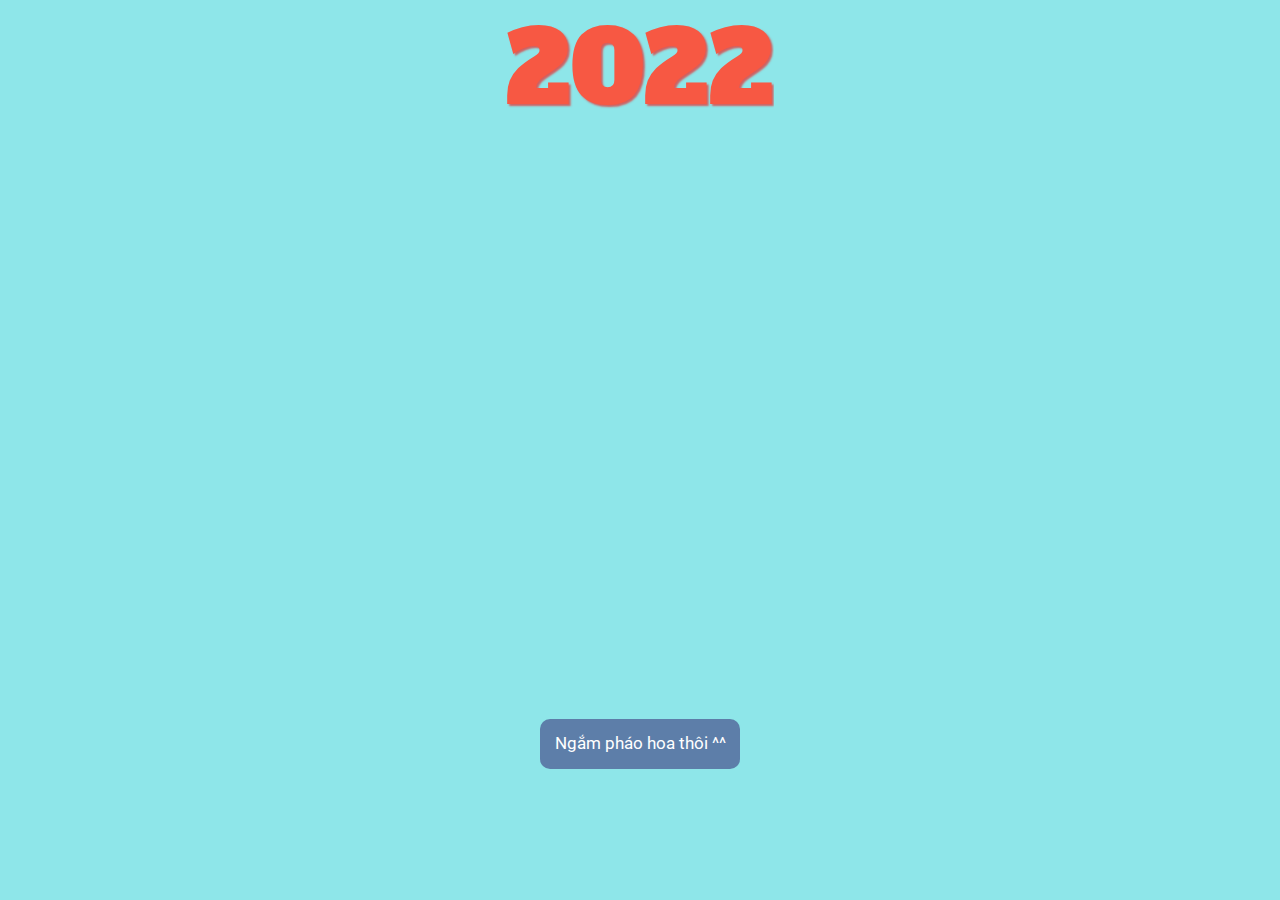
<file: happy.html>
<!DOCTYPE html>
<html lang="en">
<head>
    <meta charset="UTF-8">
    <meta http-equiv="X-UA-Compatible" content="IE=edge">
    <meta name="viewport" content="width=device-width, initial-scale=1.0">
    <link rel="stylesheet" href="happy.css">
    <title>Happy New Year</title>
    <link rel="preconnect" href="https://fonts.googleapis.com">
<link rel="preconnect" href="https://fonts.gstatic.com" crossorigin>
<link href="https://fonts.googleapis.com/css2?family=Poppins:wght@300&family=Roboto:wght@300;400;500;700;900&display=swap" rel="stylesheet">
</head>
<body>
    <div id="app">
        <div class="container">
            <!-- <div class="space"></div> -->
            <div class="year">
                <span>2022</span>
                <span>2023</span>
            </div>
        </div>
        <div class="inner">
            <div class="greeting">
              <svg class="shine" viewBox="0 0 142.6 71.8">
                <clipPath id="shineClip">
                  <path d="M8.68,17.2a127.54,127.54,0,0,0,5.53,12.71c3,7.24,5.94,15.1,8.5,22.79,1.51,4.55,3.21,9.68,3.18,14.11-.46,1.42-1.06,4.15-2.58,4.65,0,0-.5.17-.6-.11l-1.35.45c-.09-.29-.66-2-1.17-1.83l-2.74-8.26c-.92-2.22-2-5.35-3.25-8.09-4-11-10.09-21.94-13.87-33.33-.85-2.56,0-6.31,2.16-7S6.1,14,8.69,15A2.53,2.53,0,0,0,8.68,17.2Z" />
                  <path d="M74.49,5.7a125.36,125.36,0,0,0,1.25,13.8c.53,7.8.89,16.21.89,24.31,0,4.8,0,10.2-1.43,14.4-.89,1.2-2.31,3.6-3.91,3.6,0,0-.53,0-.53-.3H69.33c0-.3,0-2.1-.53-2.1v-8.7c-.18-2.4-.18-5.7-.53-8.7C67.91,30.3,65.6,18,65.6,6c0-2.7,2-6,4.27-6s3.2,1.8,5.33,3.6A2.55,2.55,0,0,0,74.49,5.7Z" />
                  <path d="M141.26,18.55A127.52,127.52,0,0,0,138.08,32c-2,7.57-4.29,15.65-6.85,23.34-1.52,4.55-3.23,9.68-5.9,13.21-1.23.86-3.34,2.68-4.86,2.18,0,0-.5-.17-.41-.46l-1.35-.45c.1-.28.67-2,.16-2.16l2.75-8.25c.59-2.34,1.64-5.47,2.25-8.43,3.36-11.21,5.06-23.61,8.86-35,.85-2.57,3.75-5.08,6-4.35s2.47,2.72,3.92,5.11A2.56,2.56,0,0,0,141.26,18.55Z" />
                </clipPath>
          
                <path
                      class="shineAnim"
                      clip-path="url(#shineClip)" d="M25.89,74.48C23.31,59.5,0,13.05,0,2S33.21,3,36.11,23.26,68.3,78,71.39,59.49C75,37.75,65.5,3.86,72.34-8.22c5.72-10.07,27.35,20.28,29.49,39.12s-3.23,44.77,7.73,44.79c20,0,29.36-72.84,29.36-72.84"
                      />
              </svg>
              
              <svg class='newyear1' viewBox='0 0 602.56 110.13'>
                      <clipPath id='clip1'>
                          <path d='M11.59,86.14c-.35,0-1.17.24-1.17.47A12.61,12.61,0,0,1,7.61,85a61.44,61.44,0,0,1-5.38-4.79,15.6,15.6,0,0,1,.47-2c2.8-9.7,11-14.85,18.94-19.88.59-.35,4-2.34,4.45-2.45,6.31-14.86,9-33.57,8.42-43.39.23-1.64.23-2.11-.47-3.16V8.73c.7.11,4.91,1.63,5.38,1.63,3,.47,3.27,9.59,3.16,11.58a158.46,158.46,0,0,1-6.2,31c3.74-1.87,10-2.1,18-3.27C57.66,39.72,62.57,23,63,16.56a5.11,5.11,0,0,0-.12-1.4,2.44,2.44,0,0,0,.59-.12.87.87,0,0,1,.35.12c4.09,1.87,5.26,2,5,6.31s-4.45,20-7,28.19c6.78,0,9.12.93,12.63,3.51l-.23.46-.47-.46v.35c0,.11.23.11.23.23.24.35.35.59.71.7l.11.35c-.35,0-.47-.23-.7-.35-.35.59,0,.82.23,1.17a21.48,21.48,0,0,0-8.77-1.52,43.85,43.85,0,0,0-5.38.35C56.14,66,51.7,77.37,48.77,89.18l-.23.24s-.23.12-.23.23c-.12.94-.47,1.64-.59,2.34l-.23.12H46.32l-.12.35c-.12,0-1.17,1.4-1.4,1.4l-.24.24v.11c0,.35-.11.47-.23.47-.7,0-2.22-2.46-1.87-5.85.7-8.77,6.31-22.68,9.82-33.33-4.79.71-11.93,1.06-17.89,4.21-3.86,10.53-10.76,22.93-21.63,26.9C12.05,86.61,12.29,86.38,11.59,86.14Zm7.48-19.88C15.45,69,8.43,75.85,8.19,79c0,.7-.11,1.75.71,1.52,7.6-4.68,11.34-10.64,14.38-17.07A32.68,32.68,0,0,1,19.07,66.26Z' />
                          <path d='M77.66,80.06c-4.68,0-7.37-4.91-7.6-9-.59-7.49,8.65-25.73,16.72-25.73,2.46,0,6.31,1.17,7.84,3.28,1.28-1.76,2.68-3.86,4.32-6l-.23-.47a1.18,1.18,0,0,1,.93-.58c2,0,6.32.7,6.32,3.16,0,3-1.52,6.08-2.34,9-2.22,7.49-4.33,14.5-4.33,22.34,0,.46.35,3,.7,3,3.51,0,16.61-19.65,19.18-23.27.24.35-.82,2.8-.7,2.92.94-.12-.12,1,.7,1.29l-.23,2.22c-3.86,7-12.63,21.05-18.83,21.05a9.85,9.85,0,0,1-2.92-.7c-4-1.52-5.38-5.73-5.38-9.59a50.28,50.28,0,0,1,2.1-13.22H93.8C90.87,64.39,82,80.06,77.66,80.06ZM91.81,52.35a3.35,3.35,0,0,0-2.34-1.52A3.48,3.48,0,0,0,87.36,52c-4.79,4.44-10,15-10,21.4l.23.82C82.1,67.43,87.36,59.13,91.81,52.35Z' />
                          <path d='M129.81,37.38A6.23,6.23,0,0,0,132,37c2,0,3.86,2.34,4.09,3.27-.47,5.38-1.87,8.42-3.28,14h.24c2.81-5,7.95-9.71,12.63-9.71,2.57,0,6.43,3.62,6,5,.35.47.59,3.51.59,4.09a43.21,43.21,0,0,1-.47,5,40.61,40.61,0,0,1,6.08-.94,9.17,9.17,0,0,1,5.38,1.29c.35.35.35,1,.7,1.52-4.79,1.29-9.35,1.87-13.1,4-2.22,8.07-7.48,17-13.56,21.28a2.81,2.81,0,0,1-1.76.7,2.05,2.05,0,0,1-1.4-.47c-2.1-.7-4.79-1.75-5.61-3.74l-.59-.82c.35-.11.35-.35.59-.82a17.53,17.53,0,0,1,2.57-4.21c2.22-4.21,8.77-11.57,12.75-13.91a33.06,33.06,0,0,0,2-11.23c0-.82-.12-2.69-.71-3.27a23.16,23.16,0,0,0-4.56,4.32c-.11.47-.35.71-.93,1.06a3.71,3.71,0,0,1-.82,1c-.35.35-.47,1.17-.82,1.29-.35.7-1.29,1.75-1.29,2.1l-.35.12a3.56,3.56,0,0,1-1.05,2.1,104.62,104.62,0,0,0-7.83,17.43c-1.06,3.62-4,18.94-4,22.57a1.42,1.42,0,0,0-.12.7,6.28,6.28,0,0,0,.7,2.34c-.58,0-1.52-.94-2.1-.94l-.35.24c0,.35-.82.81-1.17,1-3.39-1-3.51-7.6-3.51-10.88,0-10.76,6.32-31.45,9.47-41.75.7-2.45,3.39-10.52,3.39-12.16,0-.47-.23-1.05-.23-1.4Zm4.8,43.85a14.11,14.11,0,0,0,1.75-2.1c3-4.21,4.56-6.67,4.68-7.25l-.12.11c-2.8,2.81-4.32,6-6.43,9.24Z' />
                          <path d='M172.38,82.87c2.11-5.61,9-16.49,19-22.22.7-.94,2.69-11.93.46-13.45l-.58.24c-.35-.24-5.26,4.56-10.88,13.21-6.66,10.29-11.81,24.44-14.38,42l-.12-.47v.12a10,10,0,0,0-.11,2.57l-.12-.23h-.23a2.29,2.29,0,0,1,.35,1.17l-.35-.35a2.84,2.84,0,0,1,0,1.4l-.24.24c-.23,0-.7.11-1.17.11-2.22-.11-3.86-3.15-4-5.14-.94-5.62.81-15,4.21-28.89,2.92-12.39,8.06-28.53,9.82-39.41-.24-.93.12-.93.23-1.87a2,2,0,0,0,.24-.58h.35c.7,0,.93.58,1.63.58,2.93.12,4,2.93,4,4.68-.35,5.61-2.46,13.8-4.09,20.11C181.62,48.49,186.65,43,191.56,43a8.67,8.67,0,0,1,1.75.24c6.09,1.75,6.32,10.4,6,14.85a46,46,0,0,1,6.55-.7c2,0,3.86.23,5,1.28.11,0,.35.59,0,.59l-.35.7-.94-.12.47.35h-.24l.24.24a2.77,2.77,0,0,1-1,.11h-1.06c-2.57.12-5.38,1.29-9.59,3-2.8,9.59-10.17,24-21.75,24a1.71,1.71,0,0,1-.82-.12C174.84,87.08,173,84.62,172.38,82.87Zm17.89-16.49v-.23c-2.8,2-11.11,13.33-12.51,16.49C182,81.58,189.1,70.24,190.27,66.38Z' />
                          <path d='M257.4,56.56l-.12.47c.12-.12.24-.12.47-.12s.47.47.82.47c.12,0,.12,0,.23-.12h.12c.23,0,.23.35.23.47l-.7.82c-1.64,1.52-5.73,4.32-6.78,5.73,2.1-1.52,5-3.86,6.31-4.57-3.39,2.81-3.15,2.11-11.11,8.78-.46.35-2.22,1.75-2.1,2.22l4.33-3.51c0,.47-4.33,4-4.45,4.21-.58,1.87-1.75,5.5-2.1,7.37-2.69,9.82-7.37,21.86-15.44,28.41-.47.47-2,1.76-2.45,1.64s-.82.23-1.06.23c-1,0-3.74-.7-4.44-1.4a1.86,1.86,0,0,0-.7-.58c-.12-.24-3.51-3.16-3.51-3.51,0-.82,1.17-3.16,1.05-3.74,2.46-6.9,9.36-18.13,15.79-24.33a55.5,55.5,0,0,0,5.26-5.26,107.59,107.59,0,0,0,2.11-13.92c-2.11,3.39-10.41,15.56-16.49,22.34-1.64,1.75-4.1,3.63-6.55,3.63-2.81-.47-7.14-4.92-7.14-7.37,0-5.15,1.52-10.76,3.51-15.79l4.33-10.88c.58-1.52,1.64-3.15,1.52-4.91a5.3,5.3,0,0,1,1.29-.23c1.87,0,5.14,1.52,5.14,3.51,0,5.61-8.42,22.68-8,29.7l.23.35c7.49-9.12,16.38-22.8,21.29-28.88l-.24-1.17a4,4,0,0,1,3-1.29,13.75,13.75,0,0,1,3.75,1.05,5.6,5.6,0,0,1,1.87,1.17c.23.35.11.59.11,1.06a97.91,97.91,0,0,1-1.28,16.13C250.27,60.88,252,59.13,257.4,56.56Zm-37.89,45.49a28.73,28.73,0,0,1,1.64-4.1c1.17-2.22,2.69-4.56,4.09-6.66C223.25,92.93,219.63,99.48,219.51,102.05ZM235,79.13V79c-3.63,2.57-14.39,18.59-15.09,24.21,0,.23.23.35.47.35C225.47,103.57,233.89,82.64,235,79.13Z' />
                          <path d='M306.63,83.22v.35c0,.24-.11.47-.11.94a13.1,13.1,0,0,1-2.81,4.09l.12-.47a2.11,2.11,0,0,0-.82,1.05c.11-.46.11-.7.23-1.05h-.12c-.35.47-.58.7-.81,1.05.11-.35.11-.93.23-1.16a2.25,2.25,0,0,0-1.17,1.16l-.7,1.64h-.24a3.88,3.88,0,0,0-.58,1.17l-.7-3.16c-.94-.58,1.52-14.85,2.92-20.46,3.28-14,6.32-21.52,9.71-35.67.82-4.33,2.22-10.64.7-12.86a.42.42,0,0,0-.35-.12c-1.05,0-3.63,2.69-4.44,3.51C297,35.51,285,58.08,280.2,75.5c-.82,2.58-1.05,5.26-2,7.37l-.36.12a1.5,1.5,0,0,0-1.16-.47c-.36,0-.24.58-.24.82h-.35a7.15,7.15,0,0,0-.82-.24l-.23-.23-.35.12c0,.11-.24.35-.35.23-1.52-.12-2.58-2.46-4.68-2.69a1.38,1.38,0,0,1-.7-1.17c.11-.58.82-1,1.17-1.64,3.15-14.26,5.14-23.15,8.42-37.18.93-4.68,3.62-22.22.93-27.37-.58-.82-.93-1.4-1.75-1.4h-.24c-.46,0-.81.11-1.17.11s-.35,0-.46-.11v-.7a4.41,4.41,0,0,1,4.21-2.81,6.57,6.57,0,0,1,2,.35c10.76,3,6.32,26,3.86,34.62,2.69-7.61,16.84-29.47,25.61-29.47a1.68,1.68,0,0,0,1.29.35c7.25.7,8.42,12.39,7,18.47-8.07,33.92-11.46,41.64-12.4,49.12-.12.59-.47,1.29-.7,2Z' />
                          <path d='M357.5,57.26l.24.47c0,.7-.59,1.52-.59,2.1,0,.12.35.24.35.24l.24.35c-.12,1.52-1.29,2.8-1.64,4-3,7.72-14.5,20.47-21.28,20.47-.36,0-.59-.12-.82-.12-7.37-1-11.46-5.61-11.11-12.86.47-8.19,7.36-21.75,13.56-26.55l.12-.23c.12-.35,1.64-.35,2.1-.35a26.36,26.36,0,0,1,5.15,1.63c2.34.7,3.51,1.52,3.51,4.21,0,10.65-13.45,10.76-13.68,11.23-1.64,2.92-6.79,18.59-.24,18.59,5.5,0,16.14-12.74,19.41-17.54.94-1.4,3.51-5.73,4.8-6.43A2,2,0,0,1,357.5,57.26Zm-21.75,0c4.91-1,7.95-5.26,5.61-7.72C340.31,50.13,337.15,54.8,335.75,57.26Z' />
                          <path d='M388.72,45.21c1.41,0,2,.71,2.69,2,0,.59.59,1.41.59,2.11,0,5.61-.94,7-2,16.49a72.05,72.05,0,0,0-.35,13.8c.7-.12,6.67-12.87,8.42-19.65.12-.59-.23-1.17-.23-1.64-.24-3.39.58-7.25,3.74-8.3a1.44,1.44,0,0,1,.7-.12,2.27,2.27,0,0,1,2.1,2.22,9.07,9.07,0,0,1-.35,4.1A86.23,86.23,0,0,0,414,57.38h.59c.12,0-.82,1-.7,1l-1.06.7.12.35-1.17-.12a.71.71,0,0,0,.7.82l-.23.35a13.93,13.93,0,0,1-3.86.59,45.18,45.18,0,0,1-5.26-.47c-1.52,4.21-7.49,23.62-12.4,23.62H389c-3.28,0-6.08-4.44-6.32-7a73,73,0,0,1,1.64-21.52c-4.09,8.18-7.72,17.54-12.75,25A4.51,4.51,0,0,1,367.67,83c-4.67,0-8.3-5.27-8.65-9.48-.12-3.62,1.29-9.47,2.11-13.09,1.16-5.38,4.79-15.91,4.67-18.83-.23,0-.23,0-.23-.12a.37.37,0,0,1,.35-.35,9.28,9.28,0,0,1,2-.12c2.69,0,4.79.35,5,3.63.23,2.45-.7,7.6-3.28,14.38-1.63,6-3,12.4-3,18.71,1.76-2.22,6.67-13.44,10.41-20a76.87,76.87,0,0,1,6.08-10.53,3.32,3.32,0,0,1,2.11-1.52C385.92,45.21,387.91,45.21,388.72,45.21Z' />
                          <path d='M443.57,101.23l.24-.47-.59.12a1.87,1.87,0,0,1-1.4.47h-.47l.93-.47c-.81,0-3.39-.35-4.21-.47a1.56,1.56,0,0,0-.81-.93c-2.58-1.64-2.69-2.23-4.68-4.57.47-4.91,6-14.61,7.83-16.48v-.12A3.83,3.83,0,0,0,441.47,77c6.66-9.59,14.73-15.55,21.63-20.7,2.57-8.18,5.61-20,6-26.54a15.87,15.87,0,0,0-1.53.7c-4.21,3.27-11.1,12.86-16.13,19.18-3.63,4.44-13.8,17.31-17.08,19.41a10.54,10.54,0,0,1-3.39,1.17c-5.49,0-9.82-5.38-9.82-11.23,0-15.78,13.56-39.64,21.28-47.36,1.17-1.05,3.63-3.74,5.26-3.74,1.06,0,5.85,1.64,6.32,2.69l.35-.47a7,7,0,0,1-.12,1.52l-1.87,1.17h-.23c-7.25,6.9-22.45,32.51-22.45,48.53a5.27,5.27,0,0,0,.7,3c3.27-1.52,9.12-9.82,11.69-13,3.74-5.26,21.28-27.95,26.9-27.95h.93c.24,0,.47,0,.47-.11,1.64,1.4,4.09,2.1,5.5,2.8.58.24.93,3.39.93,5,0,2.81-2.22,16.37-3.74,21.64a34.22,34.22,0,0,1,9.12-1.17l2,.35h-.58l-.12.23v.12l.93.47-1.17,2.45c-5.14,1.17-7.83,1.76-12.62,4.44C467,73.75,454.68,98.77,443.57,101.23Zm16.26-35-.12-.11-.12.23c-7,5.38-19.18,20.47-20.81,28.42v.11h.93a5.83,5.83,0,0,0,2.57-1.28C449.42,89.18,457,74.22,459.83,66.26Z' />
                          <path d='M516.19,57.26l.24.47c0,.7-.59,1.52-.59,2.1,0,.12.35.24.35.24l.24.35c-.12,1.52-1.29,2.8-1.64,4-3,7.72-14.5,20.47-21.28,20.47-.35,0-.59-.12-.82-.12-7.37-1-11.46-5.61-11.11-12.86.46-8.19,7.37-21.75,13.56-26.55l.12-.23c.12-.35,1.64-.35,2.11-.35a26.49,26.49,0,0,1,5.14,1.63c2.34.7,3.51,1.52,3.51,4.21,0,10.65-13.45,10.76-13.68,11.23-1.64,2.92-6.79,18.59-.24,18.59,5.5,0,16.14-12.74,19.42-17.54.93-1.4,3.5-5.73,4.79-6.43A2,2,0,0,1,516.19,57.26Zm-21.75,0c4.91-1,7.95-5.26,5.61-7.72C499,50.13,495.84,54.8,494.44,57.26Z' />
                          <path d='M524.61,80.06c-4.68,0-7.37-4.91-7.6-9-.59-7.49,8.65-25.73,16.72-25.73,2.46,0,6.32,1.17,7.84,3.28,1.28-1.76,2.69-3.86,4.32-6l-.23-.47a1.19,1.19,0,0,1,.94-.58c2,0,6.31.7,6.31,3.16,0,3-1.52,6.08-2.34,9-2.22,7.49-4.32,14.5-4.32,22.34,0,.46.35,3,.7,3,3.5,0,16.6-19.65,19.18-23.27.23.35-.82,2.8-.71,2.92.94-.12-.11,1,.71,1.29l-.24,2.22c-3.86,7-12.63,21.05-18.83,21.05a9.85,9.85,0,0,1-2.92-.7c-4-1.52-5.38-5.73-5.38-9.59a50.29,50.29,0,0,1,2.11-13.22h-.12C537.83,64.39,528.94,80.06,524.61,80.06Zm14.15-27.71a3.33,3.33,0,0,0-2.34-1.52,3.42,3.42,0,0,0-2.1,1.17c-4.8,4.44-10.06,15-10.06,21.4l.23.82C529.05,67.43,534.32,59.13,538.76,52.35Z' />
                          <path d='M597.35,49.42a6.36,6.36,0,0,0-3,1.29c-8.31,5.5-12.75,15.67-15.91,24.56-.93,2.81-1.4,5.49-2.8,7.83a3,3,0,0,1-1.87,1.52l-.36-.11-.35.11c-.23,0-.35-.35-.7-.35-3.27-2.34-4.44-2.45-4.44-6.66,0-9.12,4.68-23.16,7.48-31.93l1.41-4.44a2.12,2.12,0,0,1,.93-.24,6.74,6.74,0,0,1,1.64.24c2.1.35,3.27,1.4,3.27,2.34,0,3.86-3.15,13.8-4.44,18.94.7-1.4,1.4-2.1,2.34-3.74,3.16-4.91,8.89-13.1,15.32-13.1a8.65,8.65,0,0,1,1.4.35h.7l.7.35a2.6,2.6,0,0,1,.59,1.76c.23.58-.12,1,.12,1.4v.35c0,.24-.24,2.11-.24,2.11v.23C598.63,51.65,597.58,49.42,597.35,49.42Z' />
                      </clipPath>
          
                      <path
                          class='anim1'
                          clip-path='url(#clip1)'
                          d='M36.6,4.5c1.45,6.28,1.94,19.78,0,28.24-1.84,7.82-4.15,20.52-6.77,27a100.12,100.12,0,0,1-9.66,16.85c-1.94,2.57-5.76,6.39-8.94,6.79-2.75.34-7.37-3.74-6.61-6,1.71-5,9.81-10.07,13.62-13,5.08-3.87,17.35-9.36,23.67-11,3-.76,12.08-1.7,12.08-1.7L71,53l6.28-34.81-2.46-13s-7.58,10-8.82,13.55C63.9,24.69,62.49,32.45,61.2,37,57.33,50.84,43.64,93.18,43.64,93.18S50,95,52.5,88.51C58.79,72,66,18.64,66,18.64s35.84,2,43,10.47c6,7.07-7.5,14.24-9.91,17.88A129.72,129.72,0,0,1,89,60.4S80.27,75.57,75.52,76.55,73.78,64.23,75.94,61c2.49-3.72,7-10.51,10.63-11.84,4.68-1.69,12.69-5.35,12.56-2.17-.48,11.86-7.89,28-1.2,32.13,7.77,4.76,19.32-18.7,23.19-33.34,2.18-8.21,14.54-17.93,14.54-17.93l-8.61,29.51s-5,20.67-5.77,27.7c-.46,4-.4,16-.4,16s-1.35-24.87,10-40.59C134.6,55.39,140.58,46.64,146,47a4.76,4.76,0,0,1,3.62,2.55c.75,2.05.53,6.61,0,8.73-1,4.16-4.06,12.28-6.28,15.95-1.16,1.91-5.21,8.19-7.25,9.12-1.37.62-4.07-.93-4.35-2.11-.42-1.83,8.71-16,26.1-21.19a54.71,54.71,0,0,1,5.41-.91s2.65-33,11.24-32.52c3.68.21,1.35,12.86.74,16.5a235.75,235.75,0,0,1-5.31,23c-1.86,6.15-7.71,17.88-8.48,24.26-.69,5.69,2.51,13.16,2.51,13.16s.25-15,3.41-23C169.2,76,177.65,59.42,182,52.93c1.29-1.92,7.64-8.26,11.35-6.91,1.92.7,1.77,3.94,2.18,5.68.53,2.3-.74,14.2-2.66,18.6-1,2.28-7.19,12-11.11,14.28-5.18,3-8.4-1.51-7.49-3.35,2.29-4.68,11.11-18.77,29-23a14.73,14.73,0,0,1,3.65-.11S207.53,40.05,211,37c1.65-1.42,10.11-.25,11.33,2.37.84,1.79-1.85,9.57-2.51,11.43-1.31,3.71-3.05,7.54-5.71,15.32-2.34,6.86-1.37,12.07,3,13.29,2.47.69,5.92-5.79,7.11-7.56,1.93-2.87,13.41-22.83,17.88-24.41,3.16-1.11-.49,15-.49,15S237.94,80.74,236,86.52c-1.54,4.56-4.46,10.68-7.59,14.11-1.22,1.33-6,8.43-11.6,2.94-2.35-2.32,3.15-9.25,4.83-12.28,2-3.52,10.93-13.07,13.32-15.2S255.3,58.67,257.28,57l20.08-46.29c8.54,1.78,8.05,13.44,7.44,16.77-1.68,9-3,13.4-3.73,17.24s-7.9,36.07-7.9,36.07c6.3,2.44,9.68-19,11.76-25.71,3.71-12,12.69-25.93,16.59-30,4.18-4.37,10.07-8.4,11.52-8.16s2.71,3.89,2.9,6.08c.89,10-6.83,34.35-7.17,36-.64,3.19-6.3,22-6.95,29.51-.3,3.48,18.54-31.25,18.54-31.25s15.48,2.39,18.58,1c1.72-.76,5.11-3.6,5.75-4.87s.64-6.42-.87-7-5.81,2.06-8.07,3.75c-1.9,1.41-4.13,4.77-5.23,7.13-1.86,4-3.87,13-3.55,17.13s2.26,8.47,6.12,8.25,11.6-6.28,13.53-8.25,8.83-14.08,8.24-14.66,2.79-12.5,4.15-16.62c1.05-3.18,5-7.39,6.62-5.78s4.19,4.22,3.54,7.42-4.51,16-5.15,20S361.44,77.22,363.7,79s7.21-1.36,9.08-4.62,4.77-13,7-17.13,5.39-11.06,7-9.64c2.83,2.51-.42,10.31,0,12.24s-1.68,13.59-1.52,16.23c.32,5.21,2.26,8.7,4.83,6.55s8.15-18.42,8.86-21.31c1-3.95,3.09-9.93,2.08-6.7-1.44,4.59,8.81,6.25,11.18,5.9,0,0,2.35-33.67,26.55-52.27,6-4.57,11.25,2.48,11.25,2.48-6.28,5.49-13.53,12.41-20.3,30.93-2.89,7.91-5.34,18.69-4.82,23.13.31,2.64,6.44,3.66,9.66,0S453.17,42.73,456,39.26s12.11-15.21,14.26-13.63,3.3,3,2.33,8.47-7.24,28.54-9.66,35c-1.67,4.44-10.17,22.87-19,27.61-3.93,2.11-6.63-.37-7.57-3.77S444.88,75.09,451,69.25s27.21-16.15,31.16-17.6,3.41,7,3.41,7,9.6,2.5,12.08.59,6.09-5,5.05-8.4c-1.45-4.8-4.28-4.23-7.08-1.29S487.89,62,487.24,64.8s-3.73,11-.16,14.4,7.61,2.67,10.57,1.33,13-13.28,14.88-15.73c2.25-2.95,7.51-18.42,11.73-23.21,5.46-6.19,23.55,1.22,24.83,3.16s-11.11,9.88-23,31.54c-1.56,2.84-6.72-4-4.51-9.33s1.81-6.71,5.64-11.59c3.38-4.31,1.88-5.12,7.08-6.77s13.83-3.71,14.15-2-5.81,21-5.81,24.93c0,3.16-.44,9.07,3.1,9s11.6-8.43,13.21-10.68,5.8-8.15,6.5-11.07,6.09-19.46,6.73-21.07,8.57-1.35,7.09,3.87-2.77,12.85-3.57,15.68c-2.13,7.54-5.15,24.29-3.54,23.27s3.88-9.09,4.79-11.92a31.54,31.54,0,0,1,9.18-14.52c4.35-3.77,9.85-7.43,12-5.53'
                      />
                  </svg>
              
              
              
              <svg class="underline" viewBox="0 0 503.62 183.84">
              <clipPath id="underlineClip">
                  <path d="M2.53,1.6A34.84,34.84,0,0,0,8.64.67C12.1.27,492.05,0,495.64,0c2.13,0,4.52,0,6.38,1.06.53.67,1.6,1.73,1.6,2.93,0,0,0,.4-.14.4V5.45c-.13,0-.93,0-.93.4H498.7c-1.07.13-2.53.13-3.86.4-5.19.27-486.86,2-492.18,2A3.2,3.2,0,0,1,0,5.05c0-1.72.8-2.39,1.6-4A.88.88,0,0,0,2.53,1.6Z" />
                  <path d="M112.59,176.29a45.89,45.89,0,0,0,7.56-1c4.27-.46,244.18-.76,248.61-.76,2.63,0,5.59,0,7.89,1.21.66.75,2,2,2,3.32,0,0,0,.45-.16.45v1.21c-.17,0-1.15,0-1.15.45h-4.77c-1.31.15-3.12.15-4.76.45-6.41.31-248.45,2.27-255,2.27a3.75,3.75,0,0,1-3.29-3.62c0-2,1-2.72,2-4.53A1.12,1.12,0,0,0,112.59,176.29Z" />
              </clipPath>
          
              
            </svg>
              
            </div>
            <div class="circles">
              <div class="circle-l"></div>
              <div class="circle-l"></div>
              <div class="circle-l"></div>
              <div class="circle-l"></div>
              <div class="circle-s"></div>
              <div class="circle-s"></div>
              <div class="circle-s"></div>
              <div class="circle-s"></div>
              <div class="circle-s"></div>
            </div>
        </div>
        <div class="btn">
            <a href="./firework.html" class="btn-link">Ngắm pháo hoa thôi ^^</a>
        </div>
    </div>
</body>
</html>
</file>
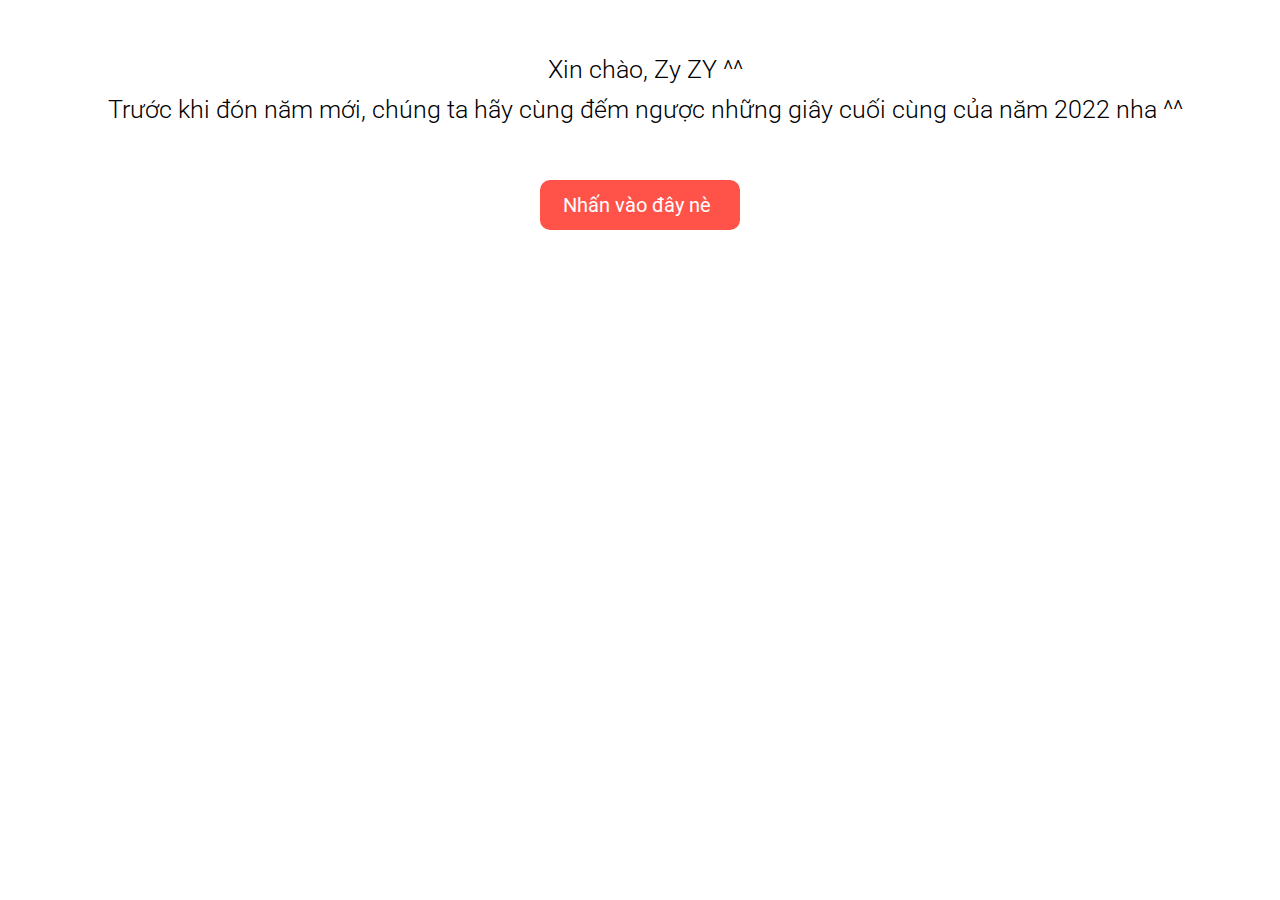
<file: index2.html>
<!DOCTYPE html>
<html lang="en">
<head>
    <meta charset="UTF-8">
    <meta http-equiv="X-UA-Compatible" content="IE=edge">
    <meta name="viewport" content="width=device-width, initial-scale=1.0">
    <title>Happy New Year</title>
    <link rel="stylesheet" href="style.css">
    <link rel="preconnect" href="https://fonts.googleapis.com">
<link rel="preconnect" href="https://fonts.gstatic.com" crossorigin>
<link href="https://fonts.googleapis.com/css2?family=Poppins:wght@300&family=Roboto:wght@300;400;500;700;900&display=swap" rel="stylesheet">
</head>
    <body>
        <div class="all">
            <div class="text" style="text-align: center">
                <p class="first" >Xin chào, Zy ZY ^^</p>
                <p class="third">Trước khi đón năm mới, chúng ta hãy cùng đếm ngược những giây cuối cùng của năm 2022 nha ^^ </p>
            </div>
            <div class="btn">
                <a href="index1.html" class="btn-link"> Nhấn vào đây nè </a>
            </div>
        </div>
</body>
</html>
</file>
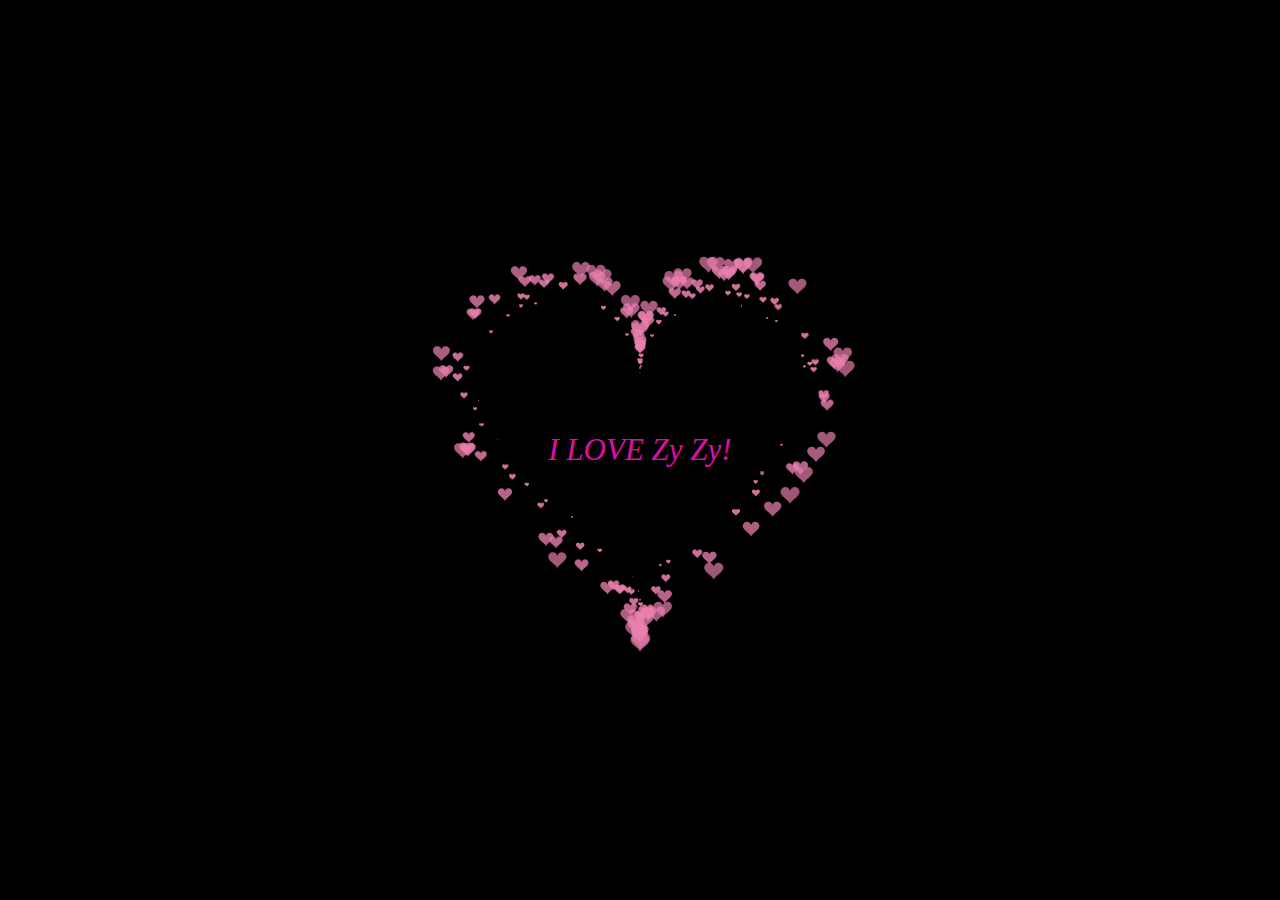
<file: love.html>
<!DOCTYPE HTML PUBLIC "-//W3C//DTD HTML 4.0 Transitional//EN">

<HTML>

 <HEAD>

  <TITLE> New Document </TITLE>

  <META NAME="Generator" CONTENT="EditPlus">

  <META NAME="Author" CONTENT="">

  <META NAME="Keywords" CONTENT="">

  <META NAME="Description" CONTENT="">

  <style>

  html, body {

  height: 100%;

  padding: 0;

  margin: 0;

  background: #000;

}

canvas {

  position: absolute;

  width: 100%;

  height: 100%;

}

  </style>

 </HEAD>


 <BODY>

  <canvas id="pinkboard"></canvas>

  <script>

  /*

 * Settings

 */

var settings = {

  particles: {

    length:   500, // maximum amount of particles

    duration:   2, // particle duration in sec

    velocity: 100, // particle velocity in pixels/sec

    effect: -0.75, // play with this for a nice effect

    size:      30, // particle size in pixels

  },

};


/*

 * RequestAnimationFrame polyfill by Erik Möller

 */

(function(){var b=0;var c=["ms","moz","webkit","o"];for(var a=0;a<c.length&&!window.requestAnimationFrame;++a){window.requestAnimationFrame=window[c[a]+"RequestAnimationFrame"];window.cancelAnimationFrame=window[c[a]+"CancelAnimationFrame"]||window[c[a]+"CancelRequestAnimationFrame"]}if(!window.requestAnimationFrame){window.requestAnimationFrame=function(h,e){var d=new Date().getTime();var f=Math.max(0,16-(d-b));var g=window.setTimeout(function(){h(d+f)},f);b=d+f;return g}}if(!window.cancelAnimationFrame){window.cancelAnimationFrame=function(d){clearTimeout(d)}}}());


/*

 * Point class

 */

var Point = (function() {

  function Point(x, y) {

    this.x = (typeof x !== 'undefined') ? x : 0;

    this.y = (typeof y !== 'undefined') ? y : 0;

  }

  Point.prototype.clone = function() {

    return new Point(this.x, this.y);

  };

  Point.prototype.length = function(length) {

    if (typeof length == 'undefined')

      return Math.sqrt(this.x * this.x + this.y * this.y);

    this.normalize();

    this.x *= length;

    this.y *= length;

    return this;

  };

  Point.prototype.normalize = function() {

    var length = this.length();

    this.x /= length;

    this.y /= length;

    return this;

  };

  return Point;

})();


/*

 * Particle class

 */

var Particle = (function() {

  function Particle() {

    this.position = new Point();

    this.velocity = new Point();

    this.acceleration = new Point();

    this.age = 0;

  }

  Particle.prototype.initialize = function(x, y, dx, dy) {

    this.position.x = x;

    this.position.y = y;

    this.velocity.x = dx;

    this.velocity.y = dy;

    this.acceleration.x = dx * settings.particles.effect;

    this.acceleration.y = dy * settings.particles.effect;

    this.age = 0;

  };

  Particle.prototype.update = function(deltaTime) {

    this.position.x += this.velocity.x * deltaTime;

    this.position.y += this.velocity.y * deltaTime;

    this.velocity.x += this.acceleration.x * deltaTime;

    this.velocity.y += this.acceleration.y * deltaTime;

    this.age += deltaTime;

  };

  Particle.prototype.draw = function(context, image) {

    function ease(t) {

      return (--t) * t * t + 1;

    }

    var size = image.width * ease(this.age / settings.particles.duration);

    context.globalAlpha = 1 - this.age / settings.particles.duration;

    context.drawImage(image, this.position.x - size / 2, this.position.y - size / 2, size, size);

  };

  return Particle;

})();


/*

 * ParticlePool class

 */

var ParticlePool = (function() {

  var particles,

      firstActive = 0,

      firstFree   = 0,

      duration    = settings.particles.duration;

 

  function ParticlePool(length) {

    // create and populate particle pool

    particles = new Array(length);

    for (var i = 0; i < particles.length; i++)

      particles[i] = new Particle();

  }

  ParticlePool.prototype.add = function(x, y, dx, dy) {

    particles[firstFree].initialize(x, y, dx, dy);

   

    // handle circular queue

    firstFree++;

    if (firstFree   == particles.length) firstFree   = 0;

    if (firstActive == firstFree       ) firstActive++;

    if (firstActive == particles.length) firstActive = 0;

  };

  ParticlePool.prototype.update = function(deltaTime) {

    var i;

   

    // update active particles

    if (firstActive < firstFree) {

      for (i = firstActive; i < firstFree; i++)

        particles[i].update(deltaTime);

    }

    if (firstFree < firstActive) {

      for (i = firstActive; i < particles.length; i++)

        particles[i].update(deltaTime);

      for (i = 0; i < firstFree; i++)

        particles[i].update(deltaTime);

    }

   

    // remove inactive particles

    while (particles[firstActive].age >= duration && firstActive != firstFree) {

      firstActive++;

      if (firstActive == particles.length) firstActive = 0;

    }

   

   

  };

  ParticlePool.prototype.draw = function(context, image) {

    // draw active particles

    if (firstActive < firstFree) {

      for (i = firstActive; i < firstFree; i++)

        particles[i].draw(context, image);

    }

    if (firstFree < firstActive) {

      for (i = firstActive; i < particles.length; i++)

        particles[i].draw(context, image);

      for (i = 0; i < firstFree; i++)

        particles[i].draw(context, image);

    }

  };

  return ParticlePool;

})();


/*

 * Putting it all together

 */

(function(canvas) {

  var context = canvas.getContext('2d'),

      particles = new ParticlePool(settings.particles.length),

      particleRate = settings.particles.length / settings.particles.duration, // particles/sec

      time;

 

  // get point on heart with -PI <= t <= PI

  function pointOnHeart(t) {

    return new Point(

      160 * Math.pow(Math.sin(t), 3),

      130 * Math.cos(t) - 50 * Math.cos(2 * t) - 20 * Math.cos(3 * t) - 10 * Math.cos(4 * t) + 25

    );

  }

 

  // creating the particle image using a dummy canvas

  var image = (function() {

    var canvas  = document.createElement('canvas'),

        context = canvas.getContext('2d');

    canvas.width  = settings.particles.size;

    canvas.height = settings.particles.size;

    // helper function to create the path

    function to(t) {

      var point = pointOnHeart(t);

      point.x = settings.particles.size / 2 + point.x * settings.particles.size / 350;

      point.y = settings.particles.size / 2 - point.y * settings.particles.size / 350;

      return point;

    }

    // create the path

    context.beginPath();

    var t = -Math.PI;

    var point = to(t);

    context.moveTo(point.x, point.y);

    while (t < Math.PI) {

      t += 0.01; // baby steps!

      point = to(t);

      context.lineTo(point.x, point.y);

    }

    context.closePath();

    // create the fill

    context.fillStyle = '#ea80b0';

    context.fill();

    // create the image

    var image = new Image();

    image.src = canvas.toDataURL();

    return image;

  })();

 

  // render that thing!

  function render() {

    // next animation frame

    requestAnimationFrame(render);

   

    // update time

    var newTime   = new Date().getTime() / 1000,

        deltaTime = newTime - (time || newTime);

    time = newTime;

   

    // clear canvas

    context.clearRect(0, 0, canvas.width, canvas.height);

   

    // create new particles

    var amount = particleRate * deltaTime;

    for (var i = 0; i < amount; i++) {

      var pos = pointOnHeart(Math.PI - 2 * Math.PI * Math.random());

      var dir = pos.clone().length(settings.particles.velocity);

      particles.add(canvas.width / 2 + pos.x, canvas.height / 2 - pos.y, dir.x, -dir.y);

    }

   

    // update and draw particles

    particles.update(deltaTime);

    particles.draw(context, image);

  }

 

  // handle (re-)sizing of the canvas

  function onResize() {

    canvas.width  = canvas.clientWidth;

    canvas.height = canvas.clientHeight;

  }

  window.onresize = onResize;

 

  // delay rendering bootstrap

  setTimeout(function() {

    onResize();

    render();

  }, 10);

})(document.getElementById('pinkboard'));

  </script>
<div class="center-text",
  style="background-color:rgb(0, 0, 0);
        width: 100%;
        color: rgb(225, 12, 168);
        height:100%;
        font-size: 31px;
        font-style: italic;
        display: flex;
        align-items: center;
        justify-content: center;
        margin-bottom: 5px;
        text-align: center;">I LOVE Zy Zy!</div>

 </BODY>

</HTML>
</file>
<file: happy.css>
@import url("https://fonts.googleapis.com/css2?family=Alfa+Slab+One&display=swap");
 .firework {
	 position: absolute;
	 top: 50%;
	 left: 50%;
	 transform: translate(-50%, -50%);
	 width: 10px;
	 height: 10px;
}
 @-webkit-keyframes bang {
	 to {
		 box-shadow:  -2px -2px #f70, -51px -147px #5900ff, -221px 0px #30f, 188px -232px #f90, 17px -223px #0800ff, 79px 41px #006fff, 232px -120px #e0f, 51px -152px #00c4ff, -202px 40px #ff006f, -44px 38px #ea00ff, 105px 50px #005eff, 244px -48px #f50, -230px -24px #e100ff, 171px -185px #0048ff, -1px -127px #7f0, -113px 40px #2f00ff, -28px -41px #00ff0d, 127px -220px #ff001e, -82px -71px #00ffe1, 118px -210px #26ff00, -204px -172px #ff0900, -44px -139px #ff0040, -184px -229px #3cff00, -204px -227px #ff9100, 92px 24px #f01, -154px -17px #1eff00, 170px -59px #ff00bf, 77px -220px #fc0, 53px 4px #00f7ff, -171px -35px #ff4d00, 119px -132px #00ff2f, -25px -201px #ff000d, 138px -209px #00ff37, -107px -97px #0fb, 91px -30px #80ff00, -163px -123px #8400ff, -112px -16px #0004ff, 137px -233px #ffb300, -44px -80px #4cff00, -15px -109px #d9ff00, -228px -117px #4f0, -203px -230px #00ff26, 145px -248px #007bff, -47px -152px #0015ff, -65px -72px #ff0026, 206px -11px #fc0, -187px -166px #0af, -239px -26px #00eaff, 140px -175px #fa0, -51px -132px #00ffbf, -191px -180px #d9ff00;
	}
}
 @-moz-keyframes bang {
	 to {
		 box-shadow:  -2px -2px #f70, -51px -147px #5900ff, -221px 0px #30f, 188px -232px #f90, 17px -223px #0800ff, 79px 41px #006fff, 232px -120px #e0f, 51px -152px #00c4ff, -202px 40px #ff006f, -44px 38px #ea00ff, 105px 50px #005eff, 244px -48px #f50, -230px -24px #e100ff, 171px -185px #0048ff, -1px -127px #7f0, -113px 40px #2f00ff, -28px -41px #00ff0d, 127px -220px #ff001e, -82px -71px #00ffe1, 118px -210px #26ff00, -204px -172px #ff0900, -44px -139px #ff0040, -184px -229px #3cff00, -204px -227px #ff9100, 92px 24px #f01, -154px -17px #1eff00, 170px -59px #ff00bf, 77px -220px #fc0, 53px 4px #00f7ff, -171px -35px #ff4d00, 119px -132px #00ff2f, -25px -201px #ff000d, 138px -209px #00ff37, -107px -97px #0fb, 91px -30px #80ff00, -163px -123px #8400ff, -112px -16px #0004ff, 137px -233px #ffb300, -44px -80px #4cff00, -15px -109px #d9ff00, -228px -117px #4f0, -203px -230px #00ff26, 145px -248px #007bff, -47px -152px #0015ff, -65px -72px #ff0026, 206px -11px #fc0, -187px -166px #0af, -239px -26px #00eaff, 140px -175px #fa0, -51px -132px #00ffbf, -191px -180px #d9ff00;
	}
}
 @-o-keyframes bang {
	 to {
		 box-shadow:  -2px -2px #f70, -51px -147px #5900ff, -221px 0px #30f, 188px -232px #f90, 17px -223px #0800ff, 79px 41px #006fff, 232px -120px #e0f, 51px -152px #00c4ff, -202px 40px #ff006f, -44px 38px #ea00ff, 105px 50px #005eff, 244px -48px #f50, -230px -24px #e100ff, 171px -185px #0048ff, -1px -127px #7f0, -113px 40px #2f00ff, -28px -41px #00ff0d, 127px -220px #ff001e, -82px -71px #00ffe1, 118px -210px #26ff00, -204px -172px #ff0900, -44px -139px #ff0040, -184px -229px #3cff00, -204px -227px #ff9100, 92px 24px #f01, -154px -17px #1eff00, 170px -59px #ff00bf, 77px -220px #fc0, 53px 4px #00f7ff, -171px -35px #ff4d00, 119px -132px #00ff2f, -25px -201px #ff000d, 138px -209px #00ff37, -107px -97px #0fb, 91px -30px #80ff00, -163px -123px #8400ff, -112px -16px #0004ff, 137px -233px #ffb300, -44px -80px #4cff00, -15px -109px #d9ff00, -228px -117px #4f0, -203px -230px #00ff26, 145px -248px #007bff, -47px -152px #0015ff, -65px -72px #ff0026, 206px -11px #fc0, -187px -166px #0af, -239px -26px #00eaff, 140px -175px #fa0, -51px -132px #00ffbf, -191px -180px #d9ff00;
	}
}
 @-ms-keyframes bang {
	 to {
		 box-shadow:  -2px -2px #f70, -51px -147px #5900ff, -221px 0px #30f, 188px -232px #f90, 17px -223px #0800ff, 79px 41px #006fff, 232px -120px #e0f, 51px -152px #00c4ff, -202px 40px #ff006f, -44px 38px #ea00ff, 105px 50px #005eff, 244px -48px #f50, -230px -24px #e100ff, 171px -185px #0048ff, -1px -127px #7f0, -113px 40px #2f00ff, -28px -41px #00ff0d, 127px -220px #ff001e, -82px -71px #00ffe1, 118px -210px #26ff00, -204px -172px #ff0900, -44px -139px #ff0040, -184px -229px #3cff00, -204px -227px #ff9100, 92px 24px #f01, -154px -17px #1eff00, 170px -59px #ff00bf, 77px -220px #fc0, 53px 4px #00f7ff, -171px -35px #ff4d00, 119px -132px #00ff2f, -25px -201px #ff000d, 138px -209px #00ff37, -107px -97px #0fb, 91px -30px #80ff00, -163px -123px #8400ff, -112px -16px #0004ff, 137px -233px #ffb300, -44px -80px #4cff00, -15px -109px #d9ff00, -228px -117px #4f0, -203px -230px #00ff26, 145px -248px #007bff, -47px -152px #0015ff, -65px -72px #ff0026, 206px -11px #fc0, -187px -166px #0af, -239px -26px #00eaff, 140px -175px #fa0, -51px -132px #00ffbf, -191px -180px #d9ff00;
	}
}
 @keyframes bang {
	 to {
		 box-shadow:  -2px -2px #f70, -51px -147px #5900ff, -221px 0px #30f, 188px -232px #f90, 17px -223px #0800ff, 79px 41px #006fff, 232px -120px #e0f, 51px -152px #00c4ff, -202px 40px #ff006f, -44px 38px #ea00ff, 105px 50px #005eff, 244px -48px #f50, -230px -24px #e100ff, 171px -185px #0048ff, -1px -127px #7f0, -113px 40px #2f00ff, -28px -41px #00ff0d, 127px -220px #ff001e, -82px -71px #00ffe1, 118px -210px #26ff00, -204px -172px #ff0900, -44px -139px #ff0040, -184px -229px #3cff00, -204px -227px #ff9100, 92px 24px #f01, -154px -17px #1eff00, 170px -59px #ff00bf, 77px -220px #fc0, 53px 4px #00f7ff, -171px -35px #ff4d00, 119px -132px #00ff2f, -25px -201px #ff000d, 138px -209px #00ff37, -107px -97px #0fb, 91px -30px #80ff00, -163px -123px #8400ff, -112px -16px #0004ff, 137px -233px #ffb300, -44px -80px #4cff00, -15px -109px #d9ff00, -228px -117px #4f0, -203px -230px #00ff26, 145px -248px #007bff, -47px -152px #0015ff, -65px -72px #ff0026, 206px -11px #fc0, -187px -166px #0af, -239px -26px #00eaff, 140px -175px #fa0, -51px -132px #00ffbf, -191px -180px #d9ff00;
	}
}
 @-webkit-keyframes gravity {
	 to {
		 transform: translateY(150px);
		 -moz-transform: translateY(150px);
		 -webkit-transform: translateY(150px);
		 -o-transform: translateY(150px);
		 -ms-transform: translateY(150px);
		 opacity: 0;
	}
}
 @-moz-keyframes gravity {
	 to {
		 transform: translateY(150px);
		 -moz-transform: translateY(150px);
		 -webkit-transform: translateY(150px);
		 -o-transform: translateY(150px);
		 -ms-transform: translateY(150px);
		 opacity: 0;
	}
}
 @-o-keyframes gravity {
	 to {
		 transform: translateY(150px);
		 -moz-transform: translateY(150px);
		 -webkit-transform: translateY(150px);
		 -o-transform: translateY(150px);
		 -ms-transform: translateY(150px);
		 opacity: 0;
	}
}
 @-ms-keyframes gravity {
	 to {
		 transform: translateY(150px);
		 -moz-transform: translateY(150px);
		 -webkit-transform: translateY(150px);
		 -o-transform: translateY(150px);
		 -ms-transform: translateY(150px);
		 opacity: 0;
	}
}
 @keyframes gravity {
	 to {
		 transform: translateY(150px);
		 -moz-transform: translateY(150px);
		 -webkit-transform: translateY(150px);
		 -o-transform: translateY(150px);
		 -ms-transform: translateY(150px);
		 opacity: 0;
	}
}
 @-webkit-keyframes position {
	 0%, 19.9% {
		 margin-top: 10%;
		 margin-left: 40%;
	}
	 20%, 39.9% {
		 margin-top: 40%;
		 margin-left: 30%;
	}
	 40%, 59.9% {
		 margin-top: 20%;
		 margin-left: 70%;
	}
	 60%, 79.9% {
		 margin-top: 30%;
		 margin-left: 20%;
	}
	 80%, 99.9% {
		 margin-top: 30%;
		 margin-left: 80%;
	}
}
 @-moz-keyframes position {
	 0%, 19.9% {
		 margin-top: 10%;
		 margin-left: 40%;
	}
	 20%, 39.9% {
		 margin-top: 40%;
		 margin-left: 30%;
	}
	 40%, 59.9% {
		 margin-top: 20%;
		 margin-left: 70%;
	}
	 60%, 79.9% {
		 margin-top: 30%;
		 margin-left: 20%;
	}
	 80%, 99.9% {
		 margin-top: 30%;
		 margin-left: 80%;
	}
}
 @-o-keyframes position {
	 0%, 19.9% {
		 margin-top: 10%;
		 margin-left: 40%;
	}
	 20%, 39.9% {
		 margin-top: 40%;
		 margin-left: 30%;
	}
	 40%, 59.9% {
		 margin-top: 20%;
		 margin-left: 70%;
	}
	 60%, 79.9% {
		 margin-top: 30%;
		 margin-left: 20%;
	}
	 80%, 99.9% {
		 margin-top: 30%;
		 margin-left: 80%;
	}
}
 @-ms-keyframes position {
	 0%, 19.9% {
		 margin-top: 10%;
		 margin-left: 40%;
	}
	 20%, 39.9% {
		 margin-top: 40%;
		 margin-left: 30%;
	}
	 40%, 59.9% {
		 margin-top: 20%;
		 margin-left: 70%;
	}
	 60%, 79.9% {
		 margin-top: 30%;
		 margin-left: 20%;
	}
	 80%, 99.9% {
		 margin-top: 30%;
		 margin-left: 80%;
	}
}
 @keyframes position {
	 0%, 19.9% {
		 margin-top: 10%;
		 margin-left: 40%;
	}
	 20%, 39.9% {
		 margin-top: 40%;
		 margin-left: 30%;
	}
	 40%, 59.9% {
		 margin-top: 20%;
		 margin-left: 70%;
	}
	 60%, 79.9% {
		 margin-top: 30%;
		 margin-left: 20%;
	}
	 80%, 99.9% {
		 margin-top: 30%;
		 margin-left: 80%;
	}
}
 @keyframes moveYear {
	 100% {
		 transform: translateY(-137px);
	}
}
 *, *::before, *::after {
	 box-sizing: border-box;
	 color: inherit;
	 list-style: none;
}
 html, body {
	 margin: 0;
	 padding: 0;
}
 main {
	 display: block;
}
 img {
	 width: 100%;
	 vertical-align: middle;
}
 a {
	 text-decoration: none;
}
 h1, h2, h3, h4, h5, h6, p {
	 margin: 0;
	 line-height: 1.5;
}
 html {
	 font-size: 10px;
	 background-color: #7e9612;
}
 #app {
	 width: 100%;
	 height: 100vh;
	 display: flex;
	 justify-content: center;
	 align-items: center;
	 overflow: hidden;
	 /* flex-wrap: wrap; */
	 flex-direction: column;
	 position: relative;
}
 #app .container {
	 /* display: none; */
	 width: 100%;
	 position: relative;
	 height: 137px;
	 
}
 #app .year {
	 font-family: "Alfa Slab One", cursive;
	 font-size: 10rem;
	 color: #f75843;
	 text-shadow: 2px 2px 2px rgba(233, 45, 45, 0.72);
	 display: inline-block;
	 position: absolute;
	 top: 0;
	 left: 50%;
	 transform: translateX(-50%);
	 height: 137px;
	 overflow: hidden;
}
 #app .year span {
	 width: 100%;
	 display: block;
	 transform: translateY(0);
	 animation: moveYear linear 0.5s 0.5s forwards;
}
.space {
	width: 100%;
	position: absolute;
	z-index: 100;
	height: 100%;
	/* display: none; */
	animation: fadein 5s ease-in;
	background-color: #4a29c2;
}
@keyframes fadein {
	0%{
		top: 100%;
	}
	100% {
		top: 0%;
	}
}
/* text new year */
body {
	background-color: #8ee6e9;
	display: grid;
	place-items: center;
	margin: 0;
	height: 100vh;
}
body .inner {
	/* display: none; */
	
	transition-delay: 3s;
	position: relative;
	width: 600px;
	height: 450px;
}
body .inner svg {
	position: absolute;
	z-index: 1;
}
body .inner .greeting {
	width: 600px;
	margin: auto;
}
body .inner .greeting svg.newyear1 {
	width: 100%;
	height: 140px;
	top: 65px;
}
body .inner .greeting svg.newyear1 .anim1 {
	fill: none;
	stroke: #db1818;
	stroke-linecap: round;
	stroke-miterlimit: 10;
	stroke-width: 10px;
	stroke-dasharray: 2824.1877441406;
	stroke-dashoffset: 2824.1877441406;
	animation: draw 4s linear 1.5s forwards;
}
body .inner .greeting svg.newyear2 {
	width: 50%;
	margin: auto;
	height: 90px;
	top: 39%;
	left: 0;
	right: 0;
}
@media only screen and (min-width: 680px) {
	body .inner .greeting svg.newyear2 {
		width: 100%;
		height: 158px;
		top: 225px;
   }
}
body .inner .greeting svg.newyear2 .anim2 {
	fill: none;
	stroke: #db1818;
	stroke-linecap: round;
	stroke-miterlimit: 10;
	stroke-width: 10px;
	stroke-dasharray: 726.2219848633;
	stroke-dashoffset: 726.2219848633;
	animation: draw 1s linear 3.2s forwards;
}
body .inner .greeting svg.underline {
	width: 88%;
	top: 170px;
	right: 0;
	width: 86%;
}
@media only screen and (min-width: 680px) {
	body .inner .greeting svg.underline {
		top: 200px;
   }
}
body .inner .greeting svg.underline .underlineAnim {
	fill: none;
	stroke: #21df10;
	stroke-linecap: round;
	stroke-miterlimit: 10;
	stroke-width: 10px;
	stroke-dasharray: 1452.0181884766;
	stroke-dashoffset: 1452.0181884766;
	animation: draw 0.4s linear 5.3s forwards;
}
body .inner .greeting svg.shine {
	position: absolute;
	top: 20px;
	right: 0;
	left: 0;
	margin: auto;
	width: 100px;
}
body .inner .greeting svg.shine .shineAnim {
	fill: none;
	stroke: #e02929;
	stroke-linecap: round;
	stroke-miterlimit: 10;
	stroke-width: 10px;
	stroke-dasharray: 441.9982910156;
	stroke-dashoffset: 441.9982910156;
	animation: draw 0.5s linear 6s forwards;
}
@keyframes draw {
	to {
		stroke-dashoffset: 0;
   }
}
body .inner .circles .circle-l {
	height: 30px;
	width: 30px;
}
body .inner .circles .circle-s {
	height: 12px;
	width: 12px;
}
body .inner .circles .circle-l, body .inner .circles .circle-s {
	background-color: #d3250e;
	border-radius: 50%;
	position: absolute;
	animation: scale 0.5s forwards ease-out;
	animation-iteration-count: 3;
	opacity: 0;
}
body .inner .circles .circle-l:nth-of-type(1), body .inner .circles .circle-s:nth-of-type(1) {
	left: 9%;
	top: 2%;
	animation-delay: 6s;
}
body .inner .circles .circle-l:nth-of-type(2), body .inner .circles .circle-s:nth-of-type(2) {
	right: 10%;
	top: 10%;
	animation-delay: 6.2s;
}
body .inner .circles .circle-l:nth-of-type(3), body .inner .circles .circle-s:nth-of-type(3) {
	left: 1%;
	top: 80%;
	animation-delay: 6.4s;
}
body .inner .circles .circle-l:nth-of-type(4), body .inner .circles .circle-s:nth-of-type(4) {
	right: 30%;
	top: 95%;
	animation-delay: 6.7s;
}
body .inner .circles .circle-l:nth-of-type(5), body .inner .circles .circle-s:nth-of-type(5) {
	right: 35%;
	top: 22%;
	animation-delay: 6.8s;
}
body .inner .circles .circle-l:nth-of-type(6), body .inner .circles .circle-s:nth-of-type(6) {
	left: 16%;
	top: 55%;
	animation-delay: 7.1s;
}
body .inner .circles .circle-l:nth-of-type(7), body .inner .circles .circle-s:nth-of-type(7) {
	left: 27%;
	top: 16%;
	animation-delay: 6.7s;
}
body .inner .circles .circle-l:nth-of-type(8), body .inner .circles .circle-s:nth-of-type(8) {
	right: 5%;
	bottom: 24%;
	animation-delay: 6.5s;
}
body .inner .circles .circle-l:nth-of-type(9), body .inner .circles .circle-s:nth-of-type(9) {
	left: 25%;
	bottom: 2%;
	animation-delay: 6.3s;
}
@keyframes scale {
	0% {
		opacity: 0;
		transform: scale3d(0, 0, 0);
   }
	100% {
		opacity: 1;
   }
}
/* btn */
.btn {
	background-color: rgba(43, 21, 104, 0.493);
    width: 200px;
    height: 50px;
    border-radius: 10px;
    position: relative;
    margin: auto;
	animation-delay: 1s;
	animation: inBlur 20s linear;
}
.btn-link {
	color: white;
	font-size: 17px;
    font-family: 'Roboto', sans-serif;
	text-align: center;
	padding: 14px 0;
	display: block;
}
@keyframes inBlur {
	from {
		user-select: none;
		opacity: -8;
	}
	to {
		user-select: auto; 
		opacity: 10;
	}
}
</file>
<file: style.css>
* {
    padding: 0;
    margin: 0;
    box-sizing: border-box;
}
html {
    font-family: 'Roboto', sans-serif;
    /* font-family: 'Poppins', sans-serif; */
}
.all {
    --border-color: rgb(#f6abb6
    , #fec8c1 , #54b2a9);
    background-size: cover;
    background-image: url(https://i.pinimg.com/originals/b4/77/e0/b477e0eed08653996a28df1325b27278.png);
    height: 100vh;
}
.text {
    width: 1200px;
    max-width: 100%;
    margin: 0 auto;
    margin-bottom: 100px;
    
    animation: fadeIn 4s linear;
}

.first {
    display: inline-block;
    animation: fadeIn 2s linear;
}
p {
    padding: 5px;
    margin-left: 10px;
    line-height: 30px;
    font-size: 25px;
    font-weight: 300;
    position: relative;
    display: inline-block;
    transform: translateY(50px);
}

.btn {
    background-color: #FF5349;
    width: 200px;
    height: 50px;
    border-radius: 10px;
    position: relative;
    margin: auto;
    animation: inBlur 10s linear;
}
.btn-link {
    text-decoration: none;
    font-size: 20px;
    color: white;
    padding: 13px 23px;
    user-select: none;
    display: block;
}
/* animation */
/* .text p::before {
    content: "";
    postitio
} */
/* p::before {
    background: #b2e1de;
    content: "";
    /* transform: translateX(10px); */
    /* left: -10px;
    width: 100%;
    height: 100%;
    position: absolute; */
    /* animation: type 4s linear infinite; */
    /* border-left: 1px solid #6497b1;  */
/* }  */


ul {
    margin-top: 50px;
    list-style: none;

}
li {
    font-size:25px;
    font-weight: 300;
    line-height: 30px;
}
/* @keyframes type {
    0%{
       left: 0;
       border-left: 1px solid #6497b1; 
        transform: translateY(0);
    }
    100% {
        background-color: transparent;
        border: none;
        transform: translateY(1px);
       left: 100%;
        
    }
} */
@keyframes inBlur {
    0% {
		user-select: none;
		opacity: -8;
       
	}
	100% {
		user-select: auto;
		opacity: 10;
	}
}
@keyframes fadeIn {
	
    from {
         transform: translateY(-150%);
    }
    to {
        transform: translateY(0);
    }
}
/* video */
.video {
    display: flex;
    width: 1200px;
    position: relative;
    margin: 0 auto;
}
.video video {
    margin: auto;
}
.btn--video {
    /* margin: 50px 0 0 0; */
    margin-top: 50px;
    text-align: center;
}
</file>
